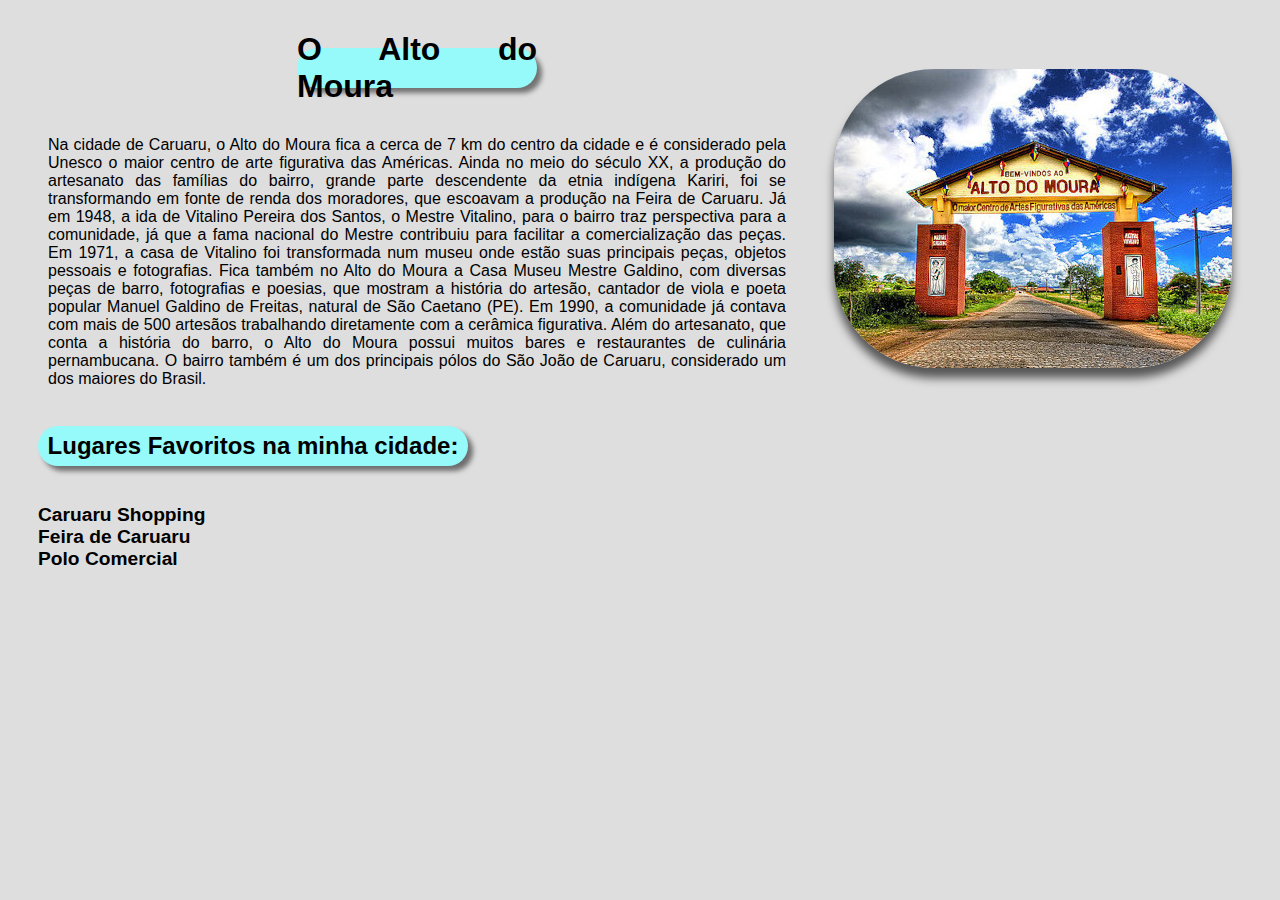
<file: projeto 2 - Melhorado/index.html>
<!DOCTYPE html>
<html lang="pt-br">
<head>
    <meta charset="UTF-8">
    <meta http-equiv="X-UA-Compatible" content="IE=edge">
    <meta name="viewport" content="width=device-width, initial-scale=1.0">
    <link rel="stylesheet" href="style.css">
    <title>Caruaru</title>
</head>
<body>
    <section class="main-cont-w">
        <div class="main-cont">
            <h1 class="titulo">O Alto do Moura</h1>
            <p>Na cidade de Caruaru, o Alto do Moura fica a cerca de 7 km do centro da cidade e é considerado pela Unesco o maior centro de arte figurativa das Américas. Ainda no meio do século XX, a produção do artesanato das famílias do bairro, grande parte descendente da etnia indígena Kariri, foi se transformando em fonte de renda dos moradores, que escoavam a produção na Feira de Caruaru.
            Já em 1948, a ida de Vitalino Pereira dos Santos, o Mestre Vitalino, para o bairro traz perspectiva para a comunidade, já que a fama nacional do Mestre contribuiu para facilitar a comercialização das peças. Em 1971, a casa de Vitalino foi transformada num museu onde estão suas principais peças, objetos pessoais e fotografias.
            Fica também no Alto do Moura a Casa Museu Mestre Galdino, com diversas peças de barro, fotografias e poesias, que mostram a história do artesão, cantador de viola e poeta popular Manuel Galdino de Freitas, natural de São Caetano (PE). Em 1990, a comunidade já contava com mais de 500 artesãos trabalhando diretamente com a cerâmica figurativa.
            Além do artesanato, que conta a história do barro, o Alto do Moura possui muitos bares e restaurantes de culinária pernambucana. O bairro também é um dos principais pólos do São João de Caruaru, considerado um dos maiores do Brasil. </p>
        </div>
        <img class="imagem" src="img/alto-do-moura.jpg" alt="Foto do portal">
    </section>
    <section class="second-cont">
        <div class="second-cont-w">
            <h2 class="titulo-2"> Lugares Favoritos na minha cidade:</h2>
            <ul class="links">
                <li><a href="shopping.html">Caruaru Shopping</a></li>
                <li><a href="feira.html">Feira de Caruaru</a></li>
                <li><a href="polo.html">Polo Comercial</a></li>
            </ul>
        </div>
    </section>
    
</body>
</html>
</file>
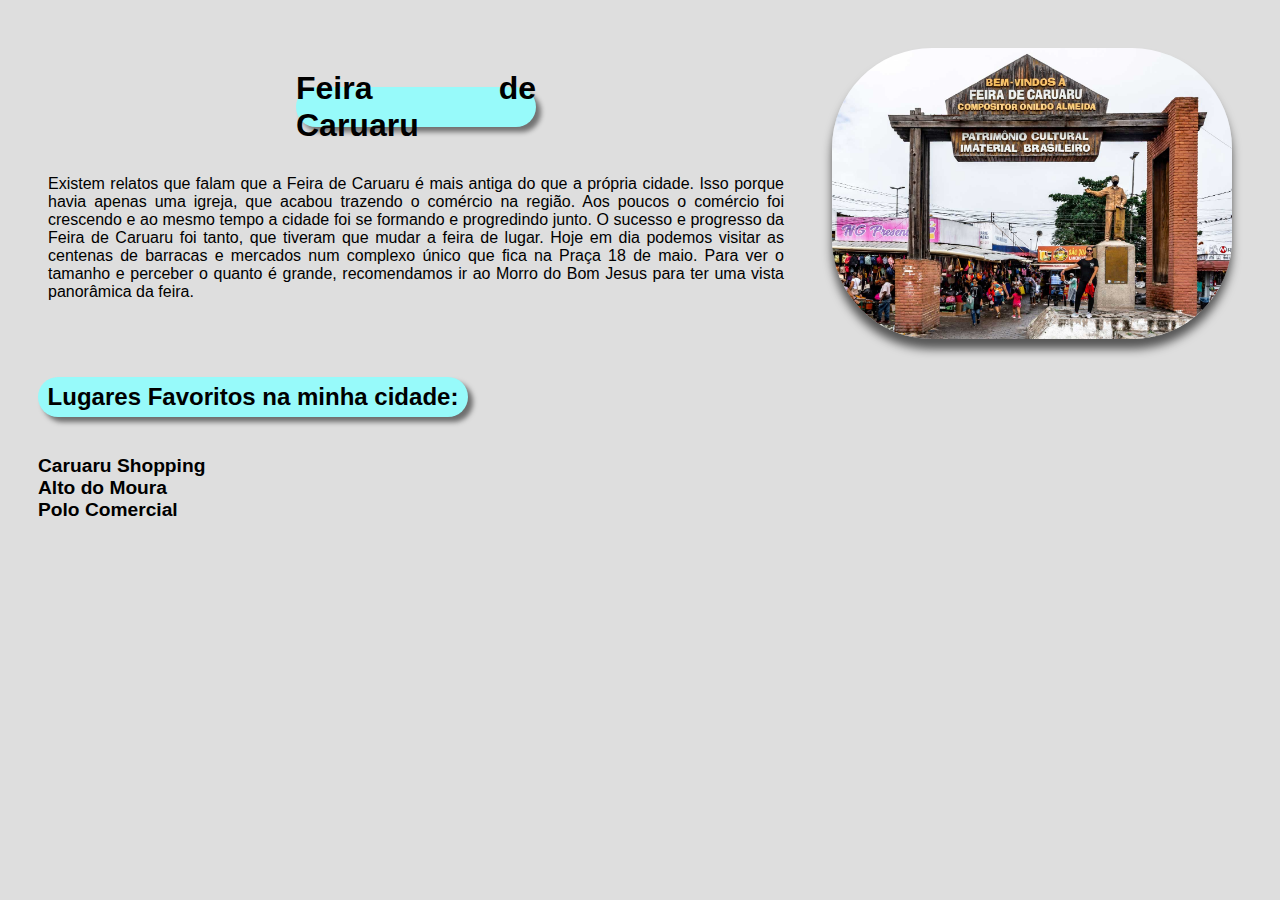
<file: projeto 2 - Melhorado/feira.html>
<!DOCTYPE html>
<html lang="pt-br">
<head>
    <meta charset="UTF-8">
    <meta http-equiv="X-UA-Compatible" content="IE=edge">
    <meta name="viewport" content="width=device-width, initial-scale=1.0">
    <link rel="stylesheet" href="style.css">
    <title>Caruaru</title>
</head>
<body>
    <section class="main-cont-w">
        <div class="main-cont">
            <h1 class="titulo">Feira de Caruaru</h1>
            <p>Existem relatos que falam que a Feira de Caruaru é mais antiga do que a própria cidade. Isso porque havia apenas uma igreja, que acabou trazendo o comércio na região. Aos poucos o comércio foi crescendo e ao mesmo tempo a cidade foi se formando e progredindo junto.

            O sucesso e progresso da Feira de Caruaru foi tanto, que tiveram que mudar a feira de lugar. Hoje em dia podemos visitar as centenas de barracas e mercados num complexo único que fica na Praça 18 de maio. Para ver o tamanho e perceber o quanto é grande, recomendamos ir ao Morro do Bom Jesus para ter uma vista panorâmica da feira.</p>
        </div>
        <img class="imagem" src="img/Feira-de-Caruaru.jpg" alt="Foto da Feira">
    </section>
    <section class="second-cont">
        <div class="second-cont-w">
            <h2 class="titulo-2"> Lugares Favoritos na minha cidade:</h2>
            <ul class="links">
                <li><a href="shopping.html">Caruaru Shopping</a></li>
                <li><a href="index.html">Alto do Moura</a></li>
                <li><a href="polo.html">Polo Comercial</a></li>
            </ul>
        </div>
    </section>
</file>
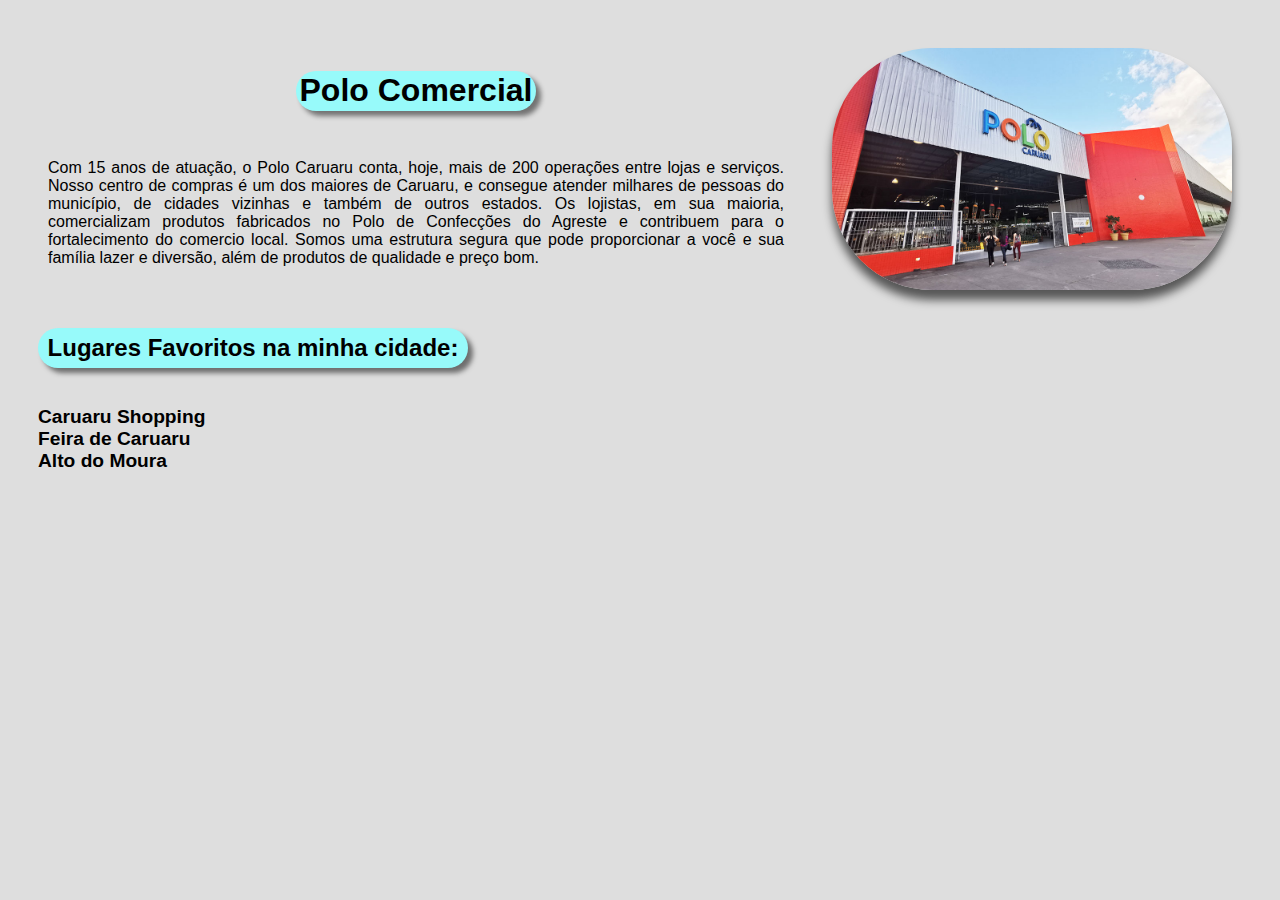
<file: projeto 2 - Melhorado/polo.html>
<!DOCTYPE html>
<html lang="pt-br">
<head>
    <meta charset="UTF-8">
    <meta http-equiv="X-UA-Compatible" content="IE=edge">
    <meta name="viewport" content="width=device-width, initial-scale=1.0">
    <link rel="stylesheet" href="style.css">
    <title>Caruaru</title>
</head>
<body>
    <section class="main-cont-w">
        <div class="main-cont">
            <h1 class="titulo">Polo Comercial</h1>
            <p>Com 15 anos de atuação, o Polo Caruaru conta, hoje, mais de 200 operações entre lojas e serviços. Nosso centro de compras é um dos maiores de Caruaru, e consegue atender milhares de pessoas do município, de cidades vizinhas e também de outros estados.

            Os lojistas, em sua maioria, comercializam produtos fabricados no Polo de Confecções do Agreste e contribuem para o fortalecimento do comercio local. Somos uma estrutura segura que pode proporcionar a você e sua família lazer e diversão, além de produtos de qualidade e preço bom.</p>
        </div>
        <img class="imagem" src="img/polo-caruaru.jpg" alt="Foto do Polo Comercial">
    </section>
    <section class="second-cont">
        <div class="second-cont-w">
            <h2 class="titulo-2"> Lugares Favoritos na minha cidade:</h2>
            <ul class="links">
                <li><a href="shopping.html">Caruaru Shopping</a></li>
                <li><a href="feira.html">Feira de Caruaru</a></li>
                <li><a href="index.html">Alto do Moura</a></li>
            </ul>
        </div>
    </section>
</file>
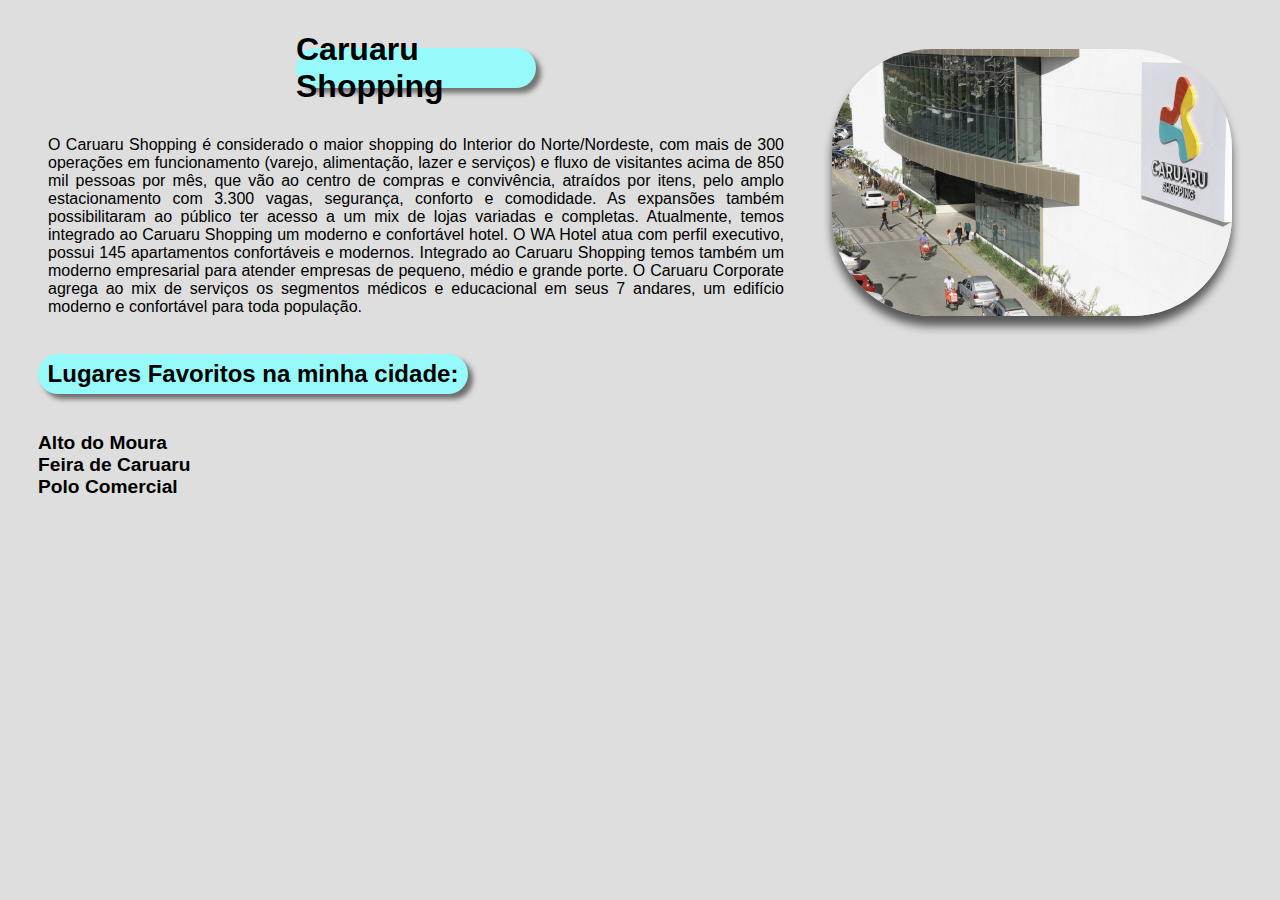
<file: projeto 2 - Melhorado/shopping.html>
<!DOCTYPE html>
<html lang="pt-br">
<head>
    <meta charset="UTF-8">
    <meta http-equiv="X-UA-Compatible" content="IE=edge">
    <meta name="viewport" content="width=device-width, initial-scale=1.0">
    <link rel="stylesheet" href="style.css">
    <title>Caruaru</title>
</head>
<body>
    <section class="main-cont-w">
        <div class="main-cont">
            <h1 class="titulo">Caruaru Shopping</h1>
            <p>O Caruaru Shopping é considerado o maior shopping do Interior do Norte/Nordeste, com mais de 300 operações em funcionamento (varejo, alimentação, lazer e serviços) e fluxo de visitantes acima de 850 mil pessoas por mês, que vão ao centro de compras e convivência, atraídos por itens, pelo amplo estacionamento com 3.300 vagas, segurança, conforto e comodidade. As expansões também possibilitaram ao público ter acesso a um mix de lojas variadas e completas.

            Atualmente, temos integrado ao Caruaru Shopping um moderno e confortável hotel. O WA Hotel atua com perfil executivo, possui 145 apartamentos confortáveis e modernos. Integrado ao Caruaru Shopping temos também um moderno empresarial para atender empresas de pequeno, médio e grande porte. O Caruaru Corporate agrega ao mix de serviços os segmentos médicos e educacional em seus 7 andares, um edifício moderno e confortável para toda população.</p>
        </div>
        <img class="imagem" src="img/caruaru-shopping.jpg" alt="Foto do portal">
    </section>
    <section class="second-cont">
        <div class="second-cont-w">
            <h2 class="titulo-2"> Lugares Favoritos na minha cidade:</h2>
            <ul class="links">
                <li><a href="index.html">Alto do Moura</a></li>
                <li><a href="feira.html">Feira de Caruaru</a></li>
                <li><a href="polo.html">Polo Comercial</a></li>
            </ul>
        </div>
    </section>
</file>
<file: projeto 2 - Melhorado/style.css>
* {
    margin: 0;
    padding: 0;
    font-family: Arial, Helvetica, sans-serif;
    text-decoration: none;
    list-style: none;
}
body {
    background-color: rgba(202, 202, 202, 0.616);
}

.main-cont-w {
    display: flex;
    flex-direction: row;
    align-items: center;
    justify-content: space-around;
    text-align: justify;
    margin-top: 48px;
    margin-left: 48px;
    margin-right: 48px;
    font-weight: 500;
}

.main-cont {
    display: flex;
    flex-direction: column;
    align-items: center;
}


.imagem {
    width: 400px;
    margin-left: 48px;
    border-radius: 100px;
    box-shadow: 0px 10px 10px #0000009c;

}


.titulo {
    display: flex;
    justify-content: center;
    margin-bottom: 48px;
    background-color: rgb(151, 250, 250);
    border-radius: 20px;
    width: 240px;
    height: 40px;
    align-items: center;
    box-shadow: 5px 5px 5px #0000007c;
    

}

.second-cont-w {
    display: flex;
    flex-direction: column;
    margin: 38px;
    
}


.titulo-2 {
    display: flex;
    justify-content: center;
    background-color: rgb(151, 250, 250);
    border-radius: 20px;
    width: 430px;
    height: 40px;
    align-items: center;
    text-align: center;
    margin-bottom: 38px;
    box-shadow: 5px 5px 5px rgba(0, 0, 0, 0.507);
}

a {
    font-weight: 600;
    color: black;
    font-size: larger;
       
}
</file>
